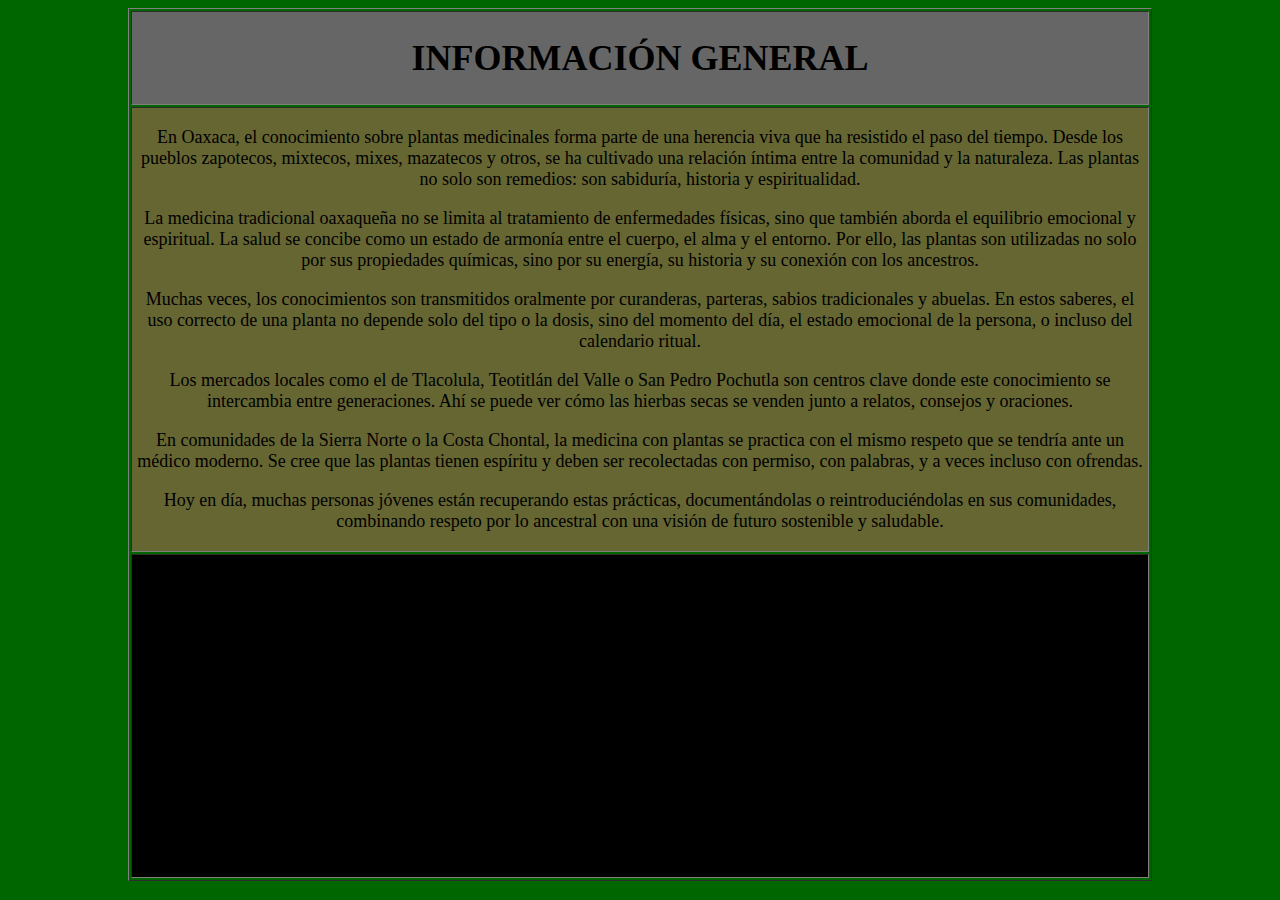
<file: INFORMACIÓN-ENLACE.html>
<!DOCTYPE html PUBLIC "-//W3C//DTD XHTML 1.0 Transitional//EN" "http://www.w3.org/TR/xhtml1/DTD/xhtml1-transitional.dtd">
<html xmlns="http://www.w3.org/1999/xhtml">
<head>
<meta http-equiv="Content-Type" content="text/html; charset=utf-8" />
<title>Documento sin título</title>
<style type="text/css">
.CENTRADO {
	text-align: center;
	font-family: Georgia, "Times New Roman", Times, serif;
	font-size: 18px;
}
</style>
</head>

<body bgcolor="#006600">
<table width="1024" border="1" align="center">
  <tr>
    <td bgcolor="#666666" class="CENTRADO"><h1>INFORMACIÓN GENERAL</h1></td>
  </tr>
  <tr>
    <td bgcolor="#666633" class="CENTRADO"><p>En Oaxaca, el conocimiento sobre plantas medicinales forma parte de una herencia viva que ha resistido el paso del tiempo. Desde los pueblos zapotecos, mixtecos, mixes, mazatecos y otros, se ha cultivado una relación íntima entre la comunidad y la naturaleza. Las plantas no solo son remedios: son sabiduría, historia y espiritualidad.</p>
      <p>La medicina tradicional oaxaqueña no se limita al tratamiento de enfermedades físicas, sino que también aborda el equilibrio emocional y espiritual. La salud se concibe como un estado de armonía entre el cuerpo, el alma y el entorno. Por ello, las plantas son utilizadas no solo por sus propiedades químicas, sino por su energía, su historia y su conexión con los ancestros.</p>
      <p>Muchas veces, los conocimientos son transmitidos oralmente por curanderas, parteras, sabios tradicionales y abuelas. En estos saberes, el uso correcto de una planta no depende solo del tipo o la dosis, sino del momento del día, el estado emocional de la persona, o incluso del calendario ritual.</p>
      <p>Los mercados locales como el de Tlacolula, Teotitlán del Valle o San Pedro Pochutla son centros clave donde este conocimiento se intercambia entre generaciones. Ahí se puede ver cómo las hierbas secas se venden junto a relatos, consejos y oraciones.</p>
      <p>En comunidades de la Sierra Norte o la Costa Chontal, la medicina con plantas se practica con el mismo respeto que se tendría ante un médico moderno. Se cree que las plantas tienen espíritu y deben ser recolectadas con permiso, con palabras, y a veces incluso con ofrendas.</p>
      <p>Hoy en día, muchas personas jóvenes están recuperando estas prácticas, documentándolas o reintroduciéndolas en sus comunidades, combinando respeto por lo ancestral con una visión de futuro sostenible y saludable.<br />
    </p></td>
  </tr>
  <tr>
    <td bgcolor="#000000" class="CENTRADO"><iframe width="560" height="315" src="https://www.youtube.com/embed/MIJsFEcGQ24?si=uRLltnAPMzgcd3JM" title="YouTube video player" frameborder="0" allow="accelerometer; autoplay; clipboard-write; encrypted-media; gyroscope; picture-in-picture; web-share" referrerpolicy="strict-origin-when-cross-origin" allowfullscreen></iframe>&nbsp;</td>
  </tr>
</table>
</body>
</html>
</file>
